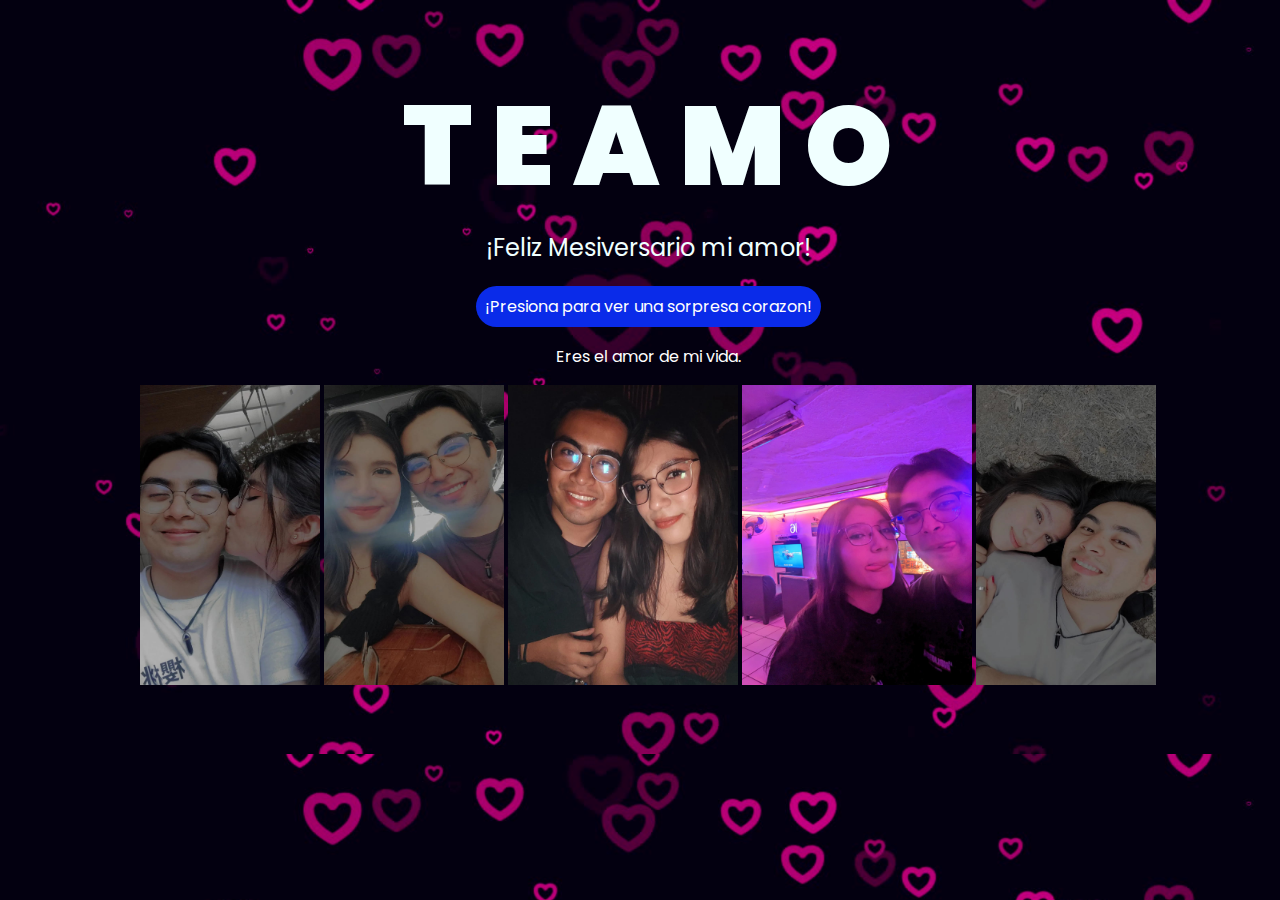
<file: index.html>
<!DOCTYPE html>
<html lang="es">

<head>
    <meta charset="UTF-8">
    <meta http-equiv="X-UA-Compatible" content="IE=edge">
    <meta name="viewport" content="width=device-width, initial-scale=1.0">
    <link rel="stylesheet" href="css/style.css">
    <link rel="icon" href="img/flowers.png" type="image/x-icon">
    <title>Feliz Mesiversario</title>
</head>

<body style="background-image: url('img/Fondo.jpg'); background-size:cover; background-position: center;">
    <div class="greetings">
        <span>T</span>
        <span>E</span>
        <span>A</span>
        <span>M</span>
        <span>O</span>

    </div>
    <div class="description">
        <span>¡Feliz Mesiversario mi amor! </span>
    </div>
    <div class="button">
        <button class="botones">
            <a href="flower.html" style="color: #fff;">¡Presiona para ver una sorpresa corazon!</a>
        </button>
    </div>

    <!-- Créditos -->
    <div class="credits">
        <p><font color="white">Eres el amor de mi vida.</font> </p>
    </div>
    <div>
        <center>
            <img src="img/Img 8.jpg" height="300" width="180">
            <img src="img/Img 10.jpg" height="300" width="180">
            <img src="img/Img 13.jpg" height="300" width="230">
            <img src="img/Img 16.jpg" height="300" width="230">
            <img src="img/Img 18.jpg" height="300" width="180">
        </center>
    </div>
</body>

</html>
</file>
<file: css/style.css>
@import url('https://fonts.googleapis.com/css2?family=Poppins:ital,wght@0,500;1,900&display=swap');
*{
    font-family: 'Poppins',cursive;
}
body{
    color: azure;
    width: 100%;
    height: 82vh;
    display: flex;
    flex-direction: column;
    align-items: center;
    justify-content: center;
    background-color: black;
    /* padding-top: -30; */
}

.botones{
    padding: 9px;
    border-radius: 80px;
    background-color: transparent;
    border: none;
}

.botones a{
    background-color: #0a2be9;
    padding: 9px;
    border-radius: 80px;
    -webkit-border-radius: 80px;
    -moz-border-radius: 80px;
    -ms-border-radius: 80px;
    -o-border-radius: 80px;

}

.botones a:focus{
    background-color: rgb(50, 194, 194);
}

.greetings{
    font-size: 7rem;
    font-weight: 900;
}
.greetings > span{
    animation: glow 2.5s ease-in-out infinite;
}
@keyframes glow{
    0%, 100%{
        color: #fff;
        text-shadow: 0 0 12px #39c6d6, 0 0 50px #39c6d6, 0 0 100px #39c6d6;
    }
    10%, 90%{
        color: #111;
        text-shadow: none;
    }
}
.greetings > span:nth-child(2){
    animation-delay: .2s ;
}
.greetings > span:nth-child(3){
    animation-delay: .4s ;
}
.greetings > span:nth-child(4){
    animation-delay: .6s;
}
.greetings > span:nth-child(5){
    animation-delay: .8s;
}
.greetings > span:nth-child(6){
    animation-delay: 1s;
}

.description{
    font-size: 1.5rem;
    margin-bottom: 20px;
}

.button a{
    text-decoration: none;
    font-size: 1rem;
    color: #111;
}

@media screen and (max-width:574px){
    .greetings{
        display: block;
        font-size: 4rem;
        font-weight: 800;
        text-align: center;
    }
    .description{
        font-size: 2rem;
    }
    
    .button a{
        font-size: 1rem;
    }
}
</file>
